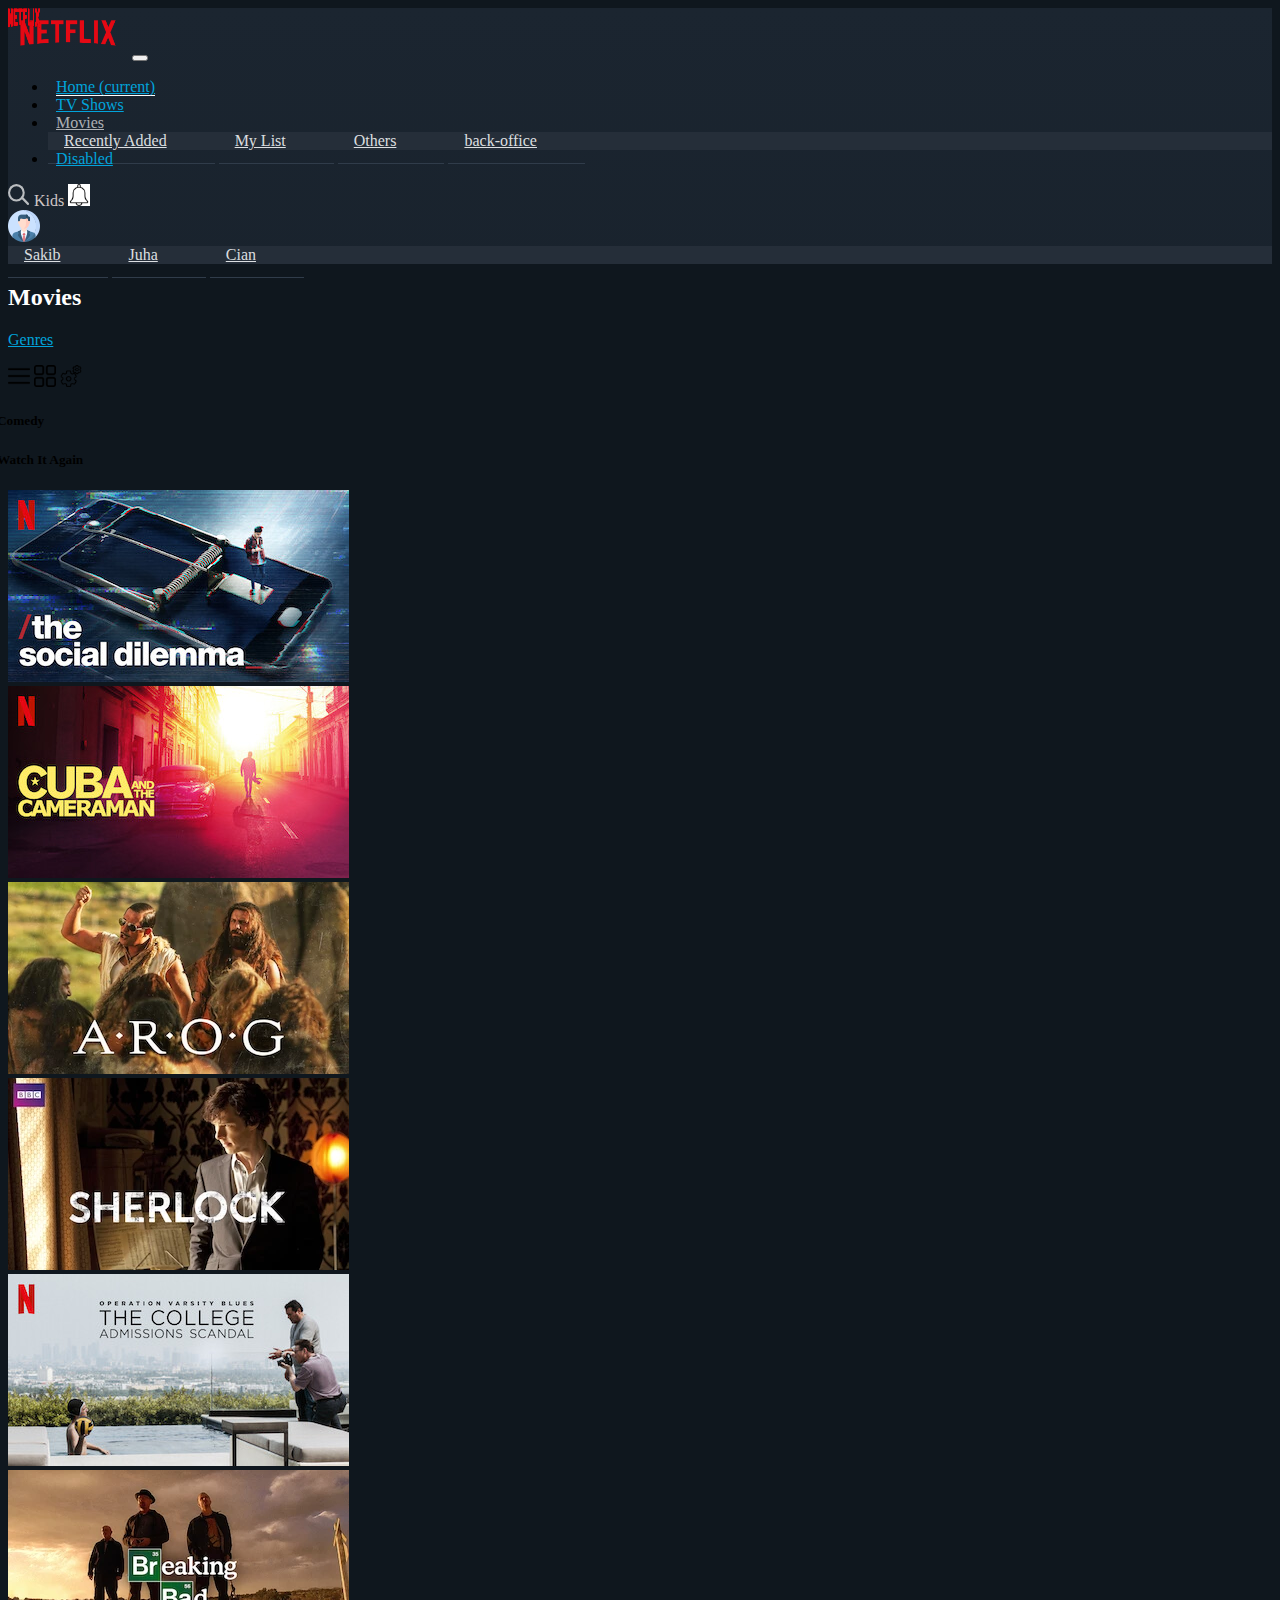
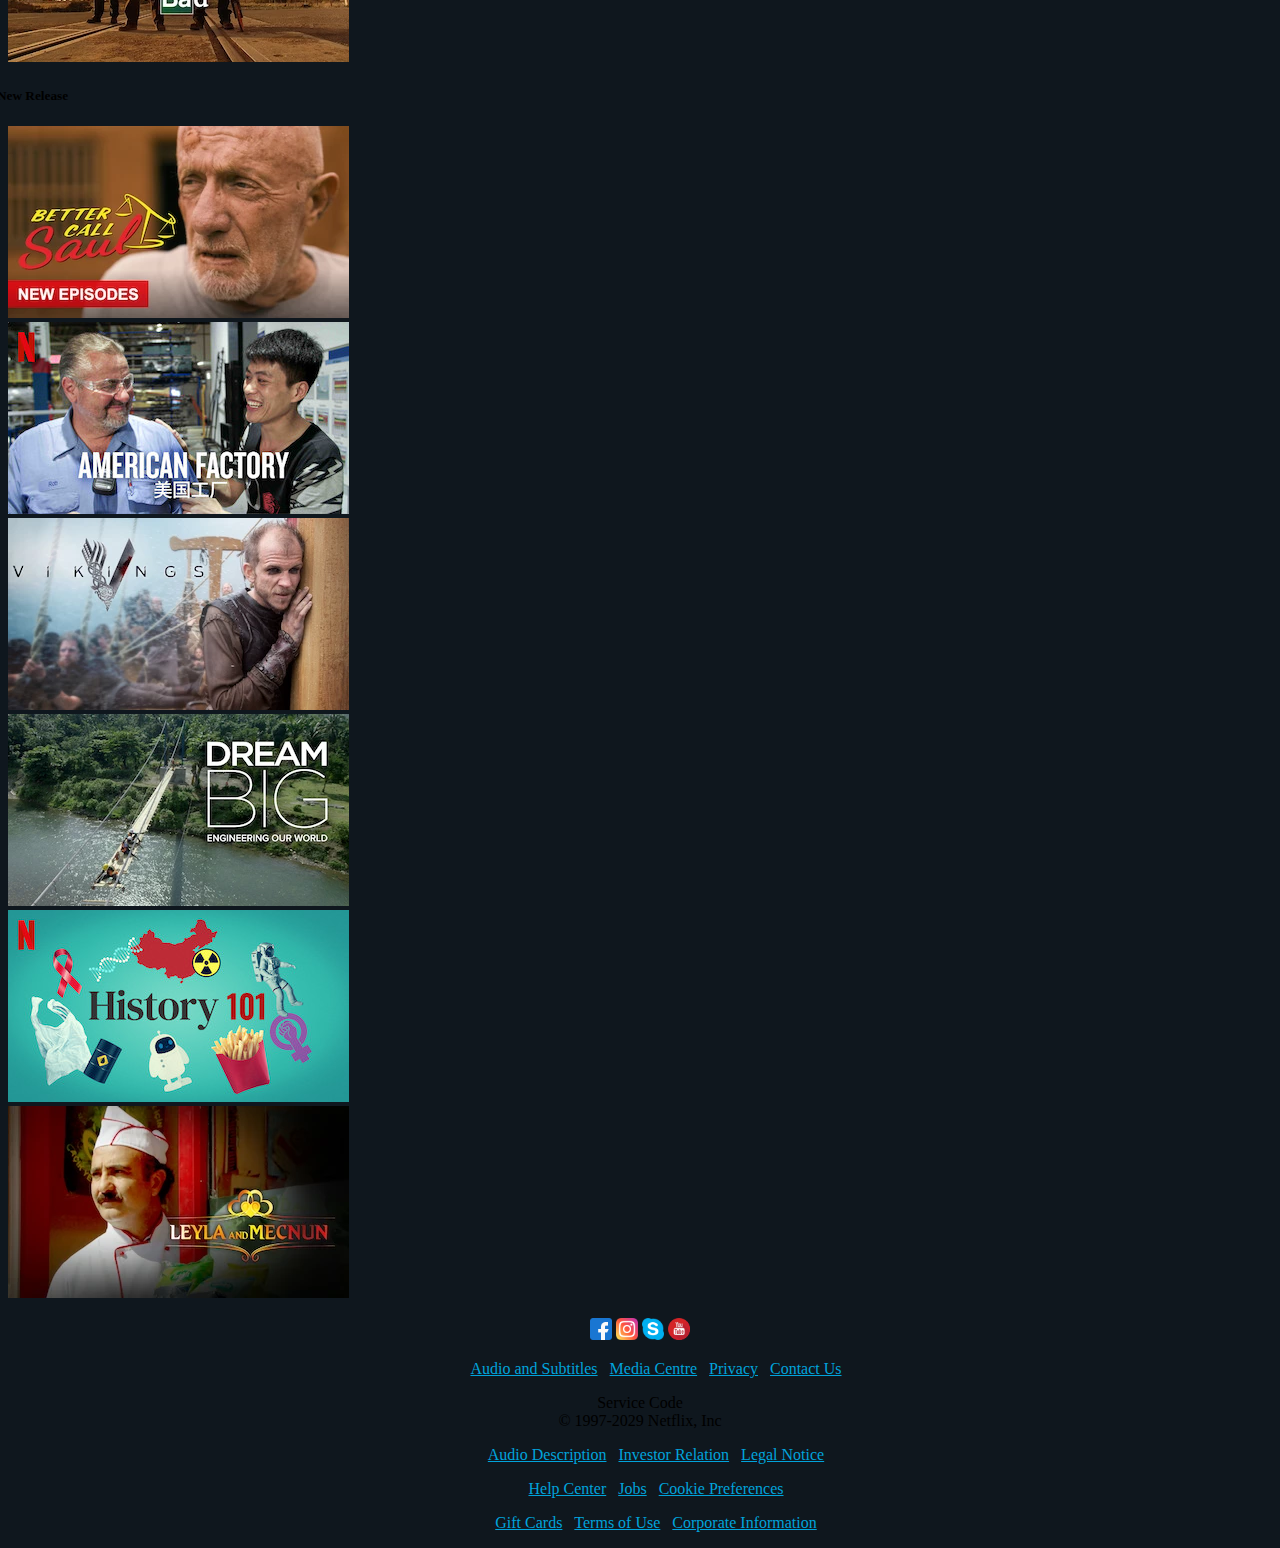
<file: index.html>
<!doctype html>
<html lang="en">

<head>
    <!-- Required meta tags -->
    <meta charset="utf-8">
    <meta name="viewport" content="width=device-width, initial-scale=1, shrink-to-fit=no">

    <!-- Bootstrap CSS -->
    <link rel="stylesheet" href="https://cdn.jsdelivr.net/npm/bootstrap@4.6.0/dist/css/bootstrap.min.css"
        integrity="sha384-B0vP5xmATw1+K9KRQjQERJvTumQW0nPEzvF6L/Z6nronJ3oUOFUFpCjEUQouq2+l" crossorigin="anonymous">

    <title>Strive video!</title>

    <link rel="stylesheet" href="styles.css">
</head>

<body>
    <nav class="navbar navbar-expand-lg navbar-dark bg-svideo-dark">
        <a class="navbar-brand" href="#"><img src="./assets/netflix_logo.png" width="120"></a>
        <button class="navbar-toggler" type="button" data-toggle="collapse" data-target="#navbarSupportedContent"
            aria-controls="navbarSupportedContent" aria-expanded="false" aria-label="Toggle navigation">
            <span class="navbar-toggler-icon"></span>
        </button>

        <div class="collapse navbar-collapse" id="navbarSupportedContent">
            <ul class="navbar-nav mr-auto">
                <li class="nav-item active">
                    <a class="nav-link" href="#">Home <span class="sr-only">(current)</span></a>
                </li>
                <li class="nav-item">
                    <a class="nav-link" href="#">TV Shows</a>
                </li>
                <li class="nav-item dropdown">
                    <a class="nav-link dropdown-toggle" href="#" id="navbarDropdown" role="button"
                        data-toggle="dropdown" aria-haspopup="true" aria-expanded="false">
                        Movies
                    </a>
                    <div class="dropdown-menu" aria-labelledby="navbarDropdown">
                        <a class="dropdown-item" href="#">Recently Added</a>
                        <a class="dropdown-item" href="#">My List</a>
                        <a class="dropdown-item" href="#">Others</a>
                        <a class="dropdown-item" href="./back-office.html">back-office</a>
                    </div>
                </li>
                <li class="nav-item">
                    <a class="nav-link disabled" href="#" tabindex="-1" aria-disabled="true">Disabled</a>
                </li>
            </ul>
            <div>
                <img src="./assets/search_logo.svg" width="22" height="22" />
                <span style="color: rgb(206, 197, 197);" class="d-inline-block pl-1 ">Kids</span>
                <img src="./assets/bell.png" style="background-color: white;" width="22" height="22" />
                <div class="dropdown d-inline-block">
                    <a class="btn nav-btn dropdown-toggle" href="profile.html" role="button" id="dropdownMenuLink"
                        data-toggle="dropdown" aria-haspopup="true" aria-expanded="false">
                        <img src="./assets/profile.png" width="32" height="32" class="mr-1" />
                    </a>

                    <div class="dropdown-menu" aria-labelledby="dropdownMenuLink">
                        <a class="dropdown-item" href="profile.html">Sakib</a>
                        <a class="dropdown-item" href="profile.html">Juha</a>
                        <a class="dropdown-item" href="profile.html">Cian</a>
                    </div>
                </div>
                
            </div>
        </div>
    </nav>

    <div class="row">
        <div class="col-6" style="color: white;">
            <p><span class="tv-shows"><h2 class=" d-inline ">Movies</h2>  </span><a class="btn btn-secondary dropdown-toggle ml-2 " href="#" role="button" id="dropdownMenuLink" data-toggle="dropdown" aria-haspopup="true" aria-expanded="false">
                Genres
              </a>
            </p>
        </div>
        <div class="col-6 d-flex align-items-center justify-content-end mt-0">
            <div class="btn-group mr-2 border border-dark " role="group" aria-label="Basic example">
                <span type="button" class="btn btn-secondary border border-dark"><img src="./assets/menu.png" width="22" height="22" /></span>
                <span type="button" class="btn btn-secondary border border-dark"><img src="./assets/menu1.png" width="22" height="22" /></span>
                <span type="button" class="btn btn-secondary border border-dark"><a href="SettingsPage.html"><img src="./settings.png" width="22" height="22" /></a></span>
            </div>
        </div>
    </div>


    <div class="container-fluid pl-md-5">

        <div class="section-title mt-5 mb-2">
            <h5 class="d-inline-block mb-0 text-white">Comedy</h5>
        </div>
        <div class="row" id = "comedy">

        </div>
        <div class="section-title mt-4 mb-2">
            <h5 class="d-inline-block mb-0 text-white">
                Watch It Again</h5>
        </div>
        <div class="row">
            <div class="col-12 col-sm-6 col-md-4 col-lg-3 col-xl-2 px-1">
                <img class="img-fluid w-100 rounded" src="./assets/media/media6.jpg" alt="">
                <img src="/assets/netflix_logo.png" width="40" height="36" class="prime-badge" />
            </div>
            <div class="col-12 col-sm-6 col-md-4 col-lg-3 col-xl-2 px-1"><img class="img-fluid w-100 rounded"
                    src="./assets/media/media4.jpg" alt=""><img src="/assets/netflix_logo.png" width="40" height="36" class="prime-badge" /></div>
            <div class="col-12 col-sm-6 col-md-4 col-lg-3 col-xl-2 px-1"><img class="img-fluid w-100 rounded"
                    src="./assets/media/media7.webp" alt=""><img src="/assets/netflix_logo.png" width="40" height="36" class="prime-badge" /></div>
            <div class="col-12 col-sm-6 col-md-4 col-lg-3 col-xl-2 px-1"><img class="img-fluid w-100 rounded"
                    src="./assets/media/media0.webp" alt=""><img src="/assets/netflix_logo.png" width="40" height="36" class="prime-badge" /></div>
            <div class="col-12 col-sm-6 col-md-4 col-lg-3 col-xl-2 px-1 d-lg-none d-xl-block"><img
                    class="img-fluid w-100 rounded" src="./assets/media/media11.jpg" alt="">
                    <img src="/assets/netflix_logo.png" width="40" height="36" class="prime-badge" />
            </div>
            <div class="col-12 col-sm-6 col-md-4 col-lg-3 col-xl-2 px-1 d-lg-none d-xl-block"><img
                    class="img-fluid w-100 rounded" src="./assets/media/media14.webp" alt="">
                    <img src="/assets/netflix_logo.png" width="40" height="36" class="prime-badge" />
            </div>
        </div>
        <div class="section-title mt-4 mb-2">
            <h5 class="d-inline-block mb-0 text-white">New Release</h5>
        </div>
        <div class="row">
            <div class="col-12 col-sm-6 col-md-4 col-lg-3 col-xl-2 px-1">
                <img class="img-fluid w-100 rounded" src="./assets/media/media19.webp" alt="">
                <img src="/assets/netflix_logo.png" width="40" height="36" class="prime-badge" />
            </div>
            <div class="col-12 col-sm-6 col-md-4 col-lg-3 col-xl-2 px-1"><img class="img-fluid w-100 rounded"
                    src="./assets/media/media1.jpg" alt=""><img src="/assets/netflix_logo.png" width="40" height="36" class="prime-badge" /></div>
            <div class="col-12 col-sm-6 col-md-4 col-lg-3 col-xl-2 px-1"><img class="img-fluid w-100 rounded"
                    src="./assets/media/media21.webp" alt=""><img src="/assets/netflix_logo.png" width="40" height="36" class="prime-badge" /></div>
            <div class="col-12 col-sm-6 col-md-4 col-lg-3 col-xl-2 px-1"><img class="img-fluid w-100 rounded"
                    src="./assets/media/media23.webp" alt=""><img src="/assets/netflix_logo.png" width="40" height="36" class="prime-badge" /></div>
            <div class="col-12 col-sm-6 col-md-4 col-lg-3 col-xl-2 px-1 d-lg-none d-xl-block"><img
                    class="img-fluid w-100 rounded" src="./assets/media/media27.jpg" alt="">
                    <img src="/assets/netflix_logo.png" width="40" height="36" class="prime-badge" />
            </div>
            <div class="col-12 col-sm-6 col-md-4 col-lg-3 col-xl-2 px-1 d-lg-none d-xl-block"><img
                    class="img-fluid w-100 rounded" src="./assets/media/media26.webp" alt="">
                    <img src="/assets/netflix_logo.png" width="40" height="36" class="prime-badge" />
            </div>
        </div>
    </div>



    <footer>
        <div class="row mt-5 fixed-color">
            <div class="col-2"></div>
            <div class="col-8">
                <div class="row">
                    <div class="col-3 h-auto text-left">
                        <p><img src="./assets/facebook.png" width="22" height="22" /> <img src="./assets/instagram.png" width="22" height="22" /> <img src="./assets/skype.png" width="22" height="22" /> <img src="./assets/youtube.png" width="22" height="22" /></p>
                        <ul class="list-group text-left mb-2">
                            <li> <a href="#" class="text-light">Audio and Subtitles</a> </li>
                            <li> <a href="#" class="text-light">Media Centre</a> </li>
                            <li> <a href="#" class="text-light">Privacy</a> </li>
                            <li> <a href="#" class="text-light">Contact Us</a> </li>
                        </ul>
                        <span class="border text-light p-1 mt-2">Service Code</span>
                        <footer class="border text-light card-footer mt-3 border-0 pl-0">
                            &copy; 1997-2029 Netflix, Inc
                        </footer>
                    </div>
                    <div class="col-3">
                        <p></p>
                        <ul class="list-group text-left mb-2">
                            <li> <a href="#" class="text-light">Audio Description</a> </li>
                            <li> <a href="#" class="text-light">Investor Relation</a> </li>
                            <li> <a href="#" class="text-light">Legal Notice</a> </li>
                        </ul>
                    </div>
                    <div class="col-3">
                        <p></p>
                        <ul class="list-group text-left mb-2">
                            <li> <a href="#" class="text-light">Help Center</a> </li>
                            <li> <a href="#" class="text-light">Jobs</a> </li>
                            <li> <a href="#" class="text-light">Cookie Preferences</a> </li>
                        </ul>
                    </div>
                    <div class="col-3">
                        <p></p>
                        <ul class="list-group text-left mb-2">
                            <li> <a href="#" class="text-light" >Gift Cards</a> </li>
                            <li> <a href="#" class="text-light">Terms of Use</a> </li>
                            <li> <a href="#" class="text-light">Corporate Information</a> </li>
                        </ul>
                    </div>
                </div>
            </div>
            <div class="col-2"></div>

        </div>
    </footer>


    


    <script>
    const displayData = (data) => {
        data.forEach(obj => {

            let newDivNode = document.createElement("div")
            newDivNode.className = "col-12 col-sm-6 col-md-4 col-lg-3 col-xl-2 px-1"

            newDivNode.innerHTML = `<a href="./details.html?itemID=${obj._id}&catID=${obj.category}"><img class="img-fluid w-100 rounded" src="${obj.imageUrl}" alt=""></a>
                <img src="/assets/netflix_logo.png" width="40" height="36" class="prime-badge"/>`

            document.querySelector("#comedy").appendChild(newDivNode)




            
        });



    }
    




    window.onload = async () => {
        let response = await fetch("https://striveschool-api.herokuapp.com/api/movies/comedy ", {
      headers: {
      "Authorization": "Bearer eyJhbGciOiJIUzI1NiIsInR5cCI6IkpXVCJ9.eyJfaWQiOiI2MTRiMWQ5ODRiYjUzZDAwMTViMTllZDAiLCJpYXQiOjE2MzIzMTI3MjgsImV4cCI6MTYzMzUyMjMyOH0.1mHsb-t2ReuCs2WsyDFcnIoddjZMG44_rc-BM_Catno"
      }})
      let data = await response.json()
      console.log(data)
      displayData(data)

    }


    </script>

    <script src="https://code.jquery.com/jquery-3.5.1.slim.min.js"
        integrity="sha384-DfXdz2htPH0lsSSs5nCTpuj/zy4C+OGpamoFVy38MVBnE+IbbVYUew+OrCXaRkfj"
        crossorigin="anonymous"></script>
    <script src="https://cdn.jsdelivr.net/npm/bootstrap@4.6.0/dist/js/bootstrap.bundle.min.js"
        integrity="sha384-Piv4xVNRyMGpqkS2by6br4gNJ7DXjqk09RmUpJ8jgGtD7zP9yug3goQfGII0yAns"
        crossorigin="anonymous"></script>


</body>

</html>
</file>
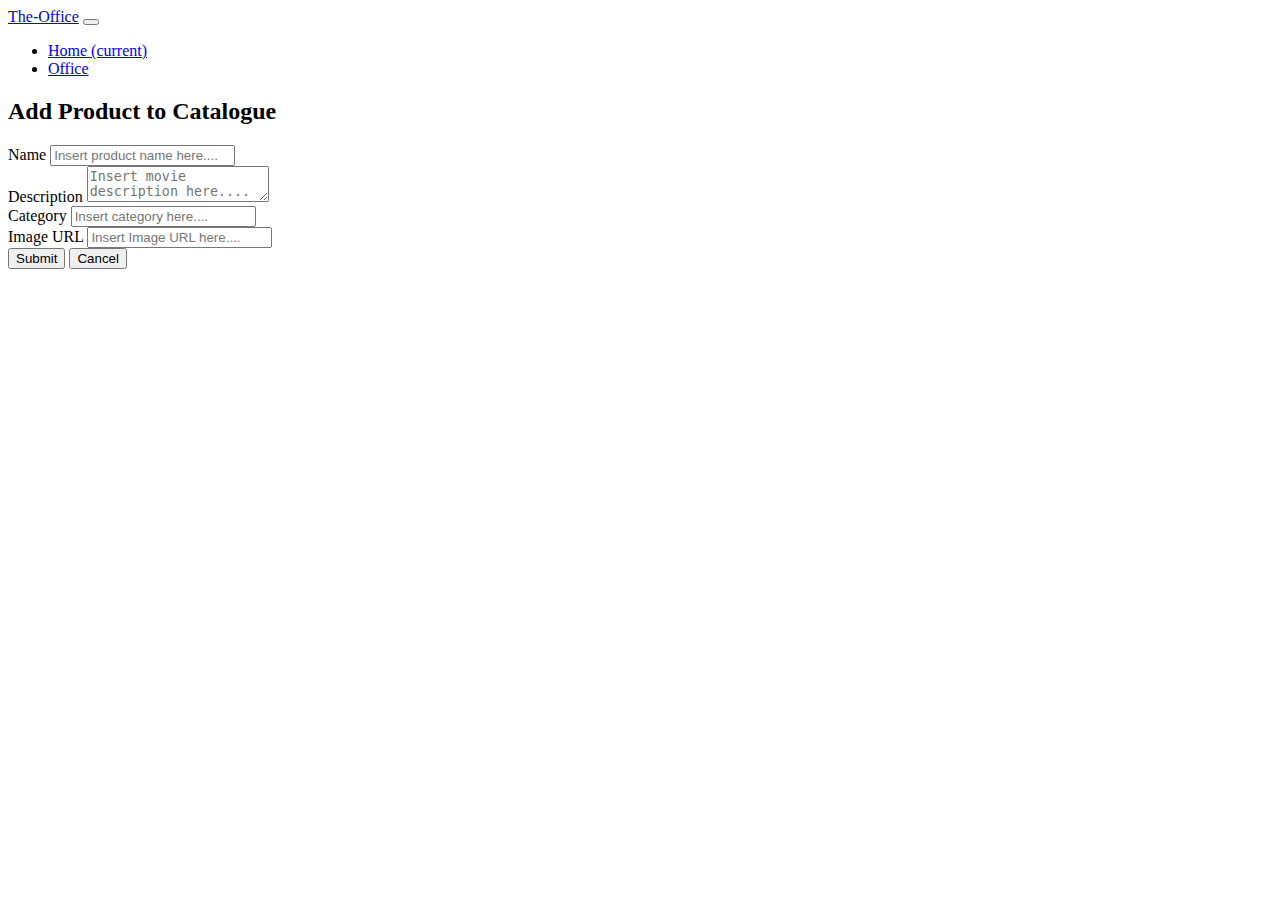
<file: back-office.html>
<!doctype html>
<html lang="en">
  <head>
    <!-- Required meta tags -->
    <meta charset="utf-8">
    <meta name="viewport" content="width=device-width, initial-scale=1, shrink-to-fit=no">

    <!-- Bootstrap CSS -->
    <link rel="stylesheet" href="https://cdn.jsdelivr.net/npm/bootstrap@4.6.0/dist/css/bootstrap.min.css" integrity="sha384-B0vP5xmATw1+K9KRQjQERJvTumQW0nPEzvF6L/Z6nronJ3oUOFUFpCjEUQouq2+l" crossorigin="anonymous">

    <title>Hello, world!</title>
  </head>
  <body class="bg-dark text-light">
  
    <nav class="navbar navbar-expand-lg navbar-light bg-light">
      <a class="navbar-brand" href="#">The-Office</a>
      <button class="navbar-toggler" type="button" data-toggle="collapse" data-target="#navbarNav" aria-controls="navbarNav" aria-expanded="false" aria-label="Toggle navigation">
        <span class="navbar-toggler-icon"></span>
      </button>
      <div class="collapse navbar-collapse" id="navbarNav">
        <ul class="navbar-nav">
          <li class="nav-item ">
            <a class="nav-link" href="./index.html">Home <span class="sr-only">(current)</span></a>
          </li>
          <li class="nav-item active">
            <a class="nav-link" href="./Back-office.html">Office</a>
          </li>
        </ul>
      </div>
    </nav>

<div id="main-container" class="d-flex d-inline justify-content-center align-items-center">
    <div class="container" >
      <div class="row justify-content-center">
          <div class="col-md-6">
              <h2 class="mt-5 mb-4">Add Product to Catalogue</h2>
              <form onsubmit="submitData(event)">
                  <div class="form-group">
                      <label for="name">Name</label>
                      <input id="name" type="text" class="form-control" placeholder="Insert product name here....">
                  </div>
                  <div class="form-group">
                      <label for="description">Description</label>
                      <textarea id="description" type="textarea" class="form-control"
                          placeholder="Insert movie description here...."></textarea>
                  </div>
                  <div class="form-group">
                      <label for="category">Category</label>
                      <input id="category" type="text" class="form-control"
                          placeholder="Insert category here....">
                  </div>
                  <div class="form-group">
                      <label for="imageURL">Image URL</label>
                      <input id="imageURL" type="text" class="form-control"
                          placeholder="Insert Image URL here....">
                  </div>
                  <div class="button-holder d-flex justify-content-between">
                    <button type="submit" class="btn btn-primary">Submit</button>
                  <button type="button" class="btn btn-danger">Cancel</button>
                  </div>
              </form>
          </div>
      </div>
  </div>
  <div class="container bg-light text-dark mt-5" style="height:400px; overflow-y: scroll;">
    <div class="row">
      <ol id="product-list" class="w-100">

      </ol>
    </div>
  </div>
</div>









<script>

//Submit data
let submitData = async (event) => {
  try{
    event.preventDefault()

    let dataObject = await {
        "name": document.querySelector("#name").value, 
        "description": document.querySelector("#description").value,
        "category": document.querySelector("#category").value,
        "imageUrl": document.querySelector("#imageURL").value
    }





 let response = await fetch("https://striveschool-api.herokuapp.com/api/movies", {
                    method: "POST",
                    body: JSON.stringify(dataObject),
                    headers: {
                        "Content-Type": "application/json",
                        "Authorization": "Bearer eyJhbGciOiJIUzI1NiIsInR5cCI6IkpXVCJ9.eyJfaWQiOiI2MTRiMWQ5ODRiYjUzZDAwMTViMTllZDAiLCJpYXQiOjE2MzIzMTI3MjgsImV4cCI6MTYzMzUyMjMyOH0.1mHsb-t2ReuCs2WsyDFcnIoddjZMG44_rc-BM_Catno"
                    }
                }) 
                
    if (response.ok) {
         let newObj = await response.json()
            alert("Item: " + newObj.name + "  created successfully")
            setTimeout(() => window.location.assign("./Back-office.html"), 2000)
                    }
                }
     catch (err) {
         console.log(err)
                }
        
}

//fill productlist

let fillProductList = async () => {
            let response = await fetch("https://striveschool-api.herokuapp.com/api/movies/ ", {
      headers: {
      "Authorization": "Bearer eyJhbGciOiJIUzI1NiIsInR5cCI6IkpXVCJ9.eyJfaWQiOiI2MTRiMWQ5ODRiYjUzZDAwMTViMTllZDAiLCJpYXQiOjE2MzIzMTI3MjgsImV4cCI6MTYzMzUyMjMyOH0.1mHsb-t2ReuCs2WsyDFcnIoddjZMG44_rc-BM_Catno"
      }})
      let data = await response.json()
      console.log(data)
      data.forEach(obj => {
          let newLiNode = document.createElement("li")
          newLiNode.className = `dropdown "w-100 d-flex justify-content-between mb-4" style="border-bottom:0.4px solid black" ${obj}`
            newLiNode.innerHTML = `
        <a href="#" class="dropdown-toggle text-dark mb-3" data-toggle="dropdown" role="button" aria-expanded="false">${obj} <span class="caret"></span></a>
            <ul class="dropdown-menu w-100" role="menu">
            </ul>`

            document.getElementById("product-list").appendChild(newLiNode)


            let innerFetchResponse = fetch("https://striveschool-api.herokuapp.com/api/movies/" + obj, {
      headers: {
      "Authorization": "Bearer eyJhbGciOiJIUzI1NiIsInR5cCI6IkpXVCJ9.eyJfaWQiOiI2MTRiMWQ5ODRiYjUzZDAwMTViMTllZDAiLCJpYXQiOjE2MzIzMTI3MjgsImV4cCI6MTYzMzUyMjMyOH0.1mHsb-t2ReuCs2WsyDFcnIoddjZMG44_rc-BM_Catno"
      }})

        .then(innerFetchResponse => innerFetchResponse.json())

        .then (body => 
        
        body.forEach(elem => {
            let innerLiNode = document.createElement("li")

        innerLiNode.innerHTML = `<li class="w-100 d-flex justify-content-between mb-2" style="border-bottom:0.4px solid black">
           <span class="info-name" value="${elem.name}">${elem.name}</span>
           <div>
            <span class="info-image" value="${elem.imageUrl}" hidden></span>
            <span class="info-description" value="${elem.description}" hidden></span>
            <span class="mr-3 info-category" value="${elem.category}" >${elem.category}</span>
            <a href="./details.html?itemID=${elem._id}&catID=${elem.category}"><button type="button" id=${elem._id}  onclick="" class="btn btn-secondary">edit</button></a>
            </div>
          
        </li>
        `  
        document.querySelector(`.${obj} .dropdown-menu`).appendChild(innerLiNode)
        
    
    }));
         


      });

  
    
}

let buttonCheck = (event) => {
    let names = event.currentTarget.closest(".info-name").value
    let categorys = event.currentTarget.closest(".info-category").value
    let descriptions = event.currentTarget.closest(".info-description").value
    let images = event.currentTarget.closest(".info-image").value
    console.log(names, categorys, descriptions, images)

   
}

let goToDetails = (event) => {
  let id = event.currentTarget.id
  console.log(id)

  window.location.assign("./details.html?itemid="+id)


}

//SUBMIT EDITS
let submitEditData = async () =>{
  event.preventDefault()
try{
    let dataObject = await {
        "name": document.querySelector("#name").value, 
        "description": document.querySelector("#description").value,
        "category": document.querySelector("#category").value,
        "imageUrl": document.querySelector("#imageURL").value
    }




console.log(dataObject)

let response = await fetch(url+id, {
                method: "PUT",
                body: JSON.stringify(dataObject),
                headers: {
                    "Content-Type": "application/json",
                    "Authorization": "Bearer eyJhbGciOiJIUzI1NiIsInR5cCI6IkpXVCJ9.eyJfaWQiOiI2MTRiMWQ5ODRiYjUzZDAwMTViMTllZDAiLCJpYXQiOjE2MzIzMTI3MjgsImV4cCI6MTYzMzUyMjMyOH0.1mHsb-t2ReuCs2WsyDFcnIoddjZMG44_rc-BM_Catno"
                }
            })


  
  if (response.ok) {
  
       let edit = await response.json()
                        alert("success", "Your edit of " + id + " was successful")
                    } else {
                        // Creation alert
                        alert("info", "Appointment created successfully with an id of " + id)
                    }
      } catch (err) {
        alert("your edit was not successful")
      } finally {

      }
      


}


const setupEditStation = (data) => {
    document.getElementById("main-container").innerHTML = `   
    <div class="container">
    <div class="row justify-content-center">
          <div class="col-md-6">
              <h2 class="mt-5 mb-4">Add Item to Catalogue</h2>
              <form onsubmit="submitEditData(event)">
                  <div class="form-group">
                      <label for="name">Name</label>
                      <input id="name" value=${data.name} type="text" class="form-control" placeholder="Insert movie name here....">
                  </div>
                  <div class="form-group">
                      <label for="description">Description</label>
                      <textarea id="description" type="textarea" class="form-control"
                          placeholder="Insert product description here....">${data.description}</textarea>
                  </div>
                  <div class="form-group">
                      <label for="category">Category</label>
                      <input id="category" value=${data.category} type="text" class="form-control"
                          placeholder="Insert category here....">
                  </div>
                  <div class="form-group">
                      <label for="imageURL">Image URL</label>
                      <input id="imageURL" value=${data.imageUrl} type="text" class="form-control"
                          placeholder="Insert Image URL here....">
                  </div>
                  <div class="button-holder d-flex justify-content-between">
                    <button type="submit" class="btn btn-primary">Submit</button>
                  <button type="button" onclick="deleteItem()" class="btn btn-danger">Delete</button>
                  </div>
              </form>
          </div>
      </div>
      </div>`

}


const deleteItem = async () => {

  event.preventDefault()
try{


let response = await fetch(url+id, {
                method: "DELETE",
                headers: {
                    "Content-Type": "application/json",
                    "Authorization": "Bearer eyJhbGciOiJIUzI1NiIsInR5cCI6IkpXVCJ9.eyJfaWQiOiI2MTRiMWQ5ODRiYjUzZDAwMTViMTllZDAiLCJpYXQiOjE2MzIzMTI3MjgsImV4cCI6MTYzMzUyMjMyOH0.1mHsb-t2ReuCs2WsyDFcnIoddjZMG44_rc-BM_Catno"
                }
            })


  
  if (response.ok) {
  
       let edit = await response.json()
         alert("You successfully deleted  " + id )
         setTimeout(() => window.location.assign("./Back-office.html"), 2000)
           } else {

              alert("you could not delete" + id)
                    }
      } catch (err) {
        alert("There was a problem ")
      } finally {

      }

}



let url = "https://striveschool-api.herokuapp.com/api/product/"
  let id = new URLSearchParams(location.search).get("itemid")
window.onload = async () => {
  
  if (id) {
    let response = await fetch(url + id , {
            headers: {
            "Authorization": "Bearer eyJhbGciOiJIUzI1NiIsInR5cCI6IkpXVCJ9.eyJfaWQiOiI2MTRiMWQ5ODRiYjUzZDAwMTViMTllZDAiLCJpYXQiOjE2MzIzMTI3MjgsImV4cCI6MTYzMzUyMjMyOH0.1mHsb-t2ReuCs2WsyDFcnIoddjZMG44_rc-BM_Catno"
            }})
    let itemData = await response.json()
    console.log(itemData)
    setupEditStation(itemData)
    

    
  }else {
    fillProductList()
  }
  
}
</script>
    <script src="https://code.jquery.com/jquery-3.5.1.slim.min.js" integrity="sha384-DfXdz2htPH0lsSSs5nCTpuj/zy4C+OGpamoFVy38MVBnE+IbbVYUew+OrCXaRkfj" crossorigin="anonymous"></script>
    <script src="https://cdn.jsdelivr.net/npm/bootstrap@4.6.0/dist/js/bootstrap.bundle.min.js" integrity="sha384-Piv4xVNRyMGpqkS2by6br4gNJ7DXjqk09RmUpJ8jgGtD7zP9yug3goQfGII0yAns" crossorigin="anonymous"></script>

    
  </body>
</html>
</file>
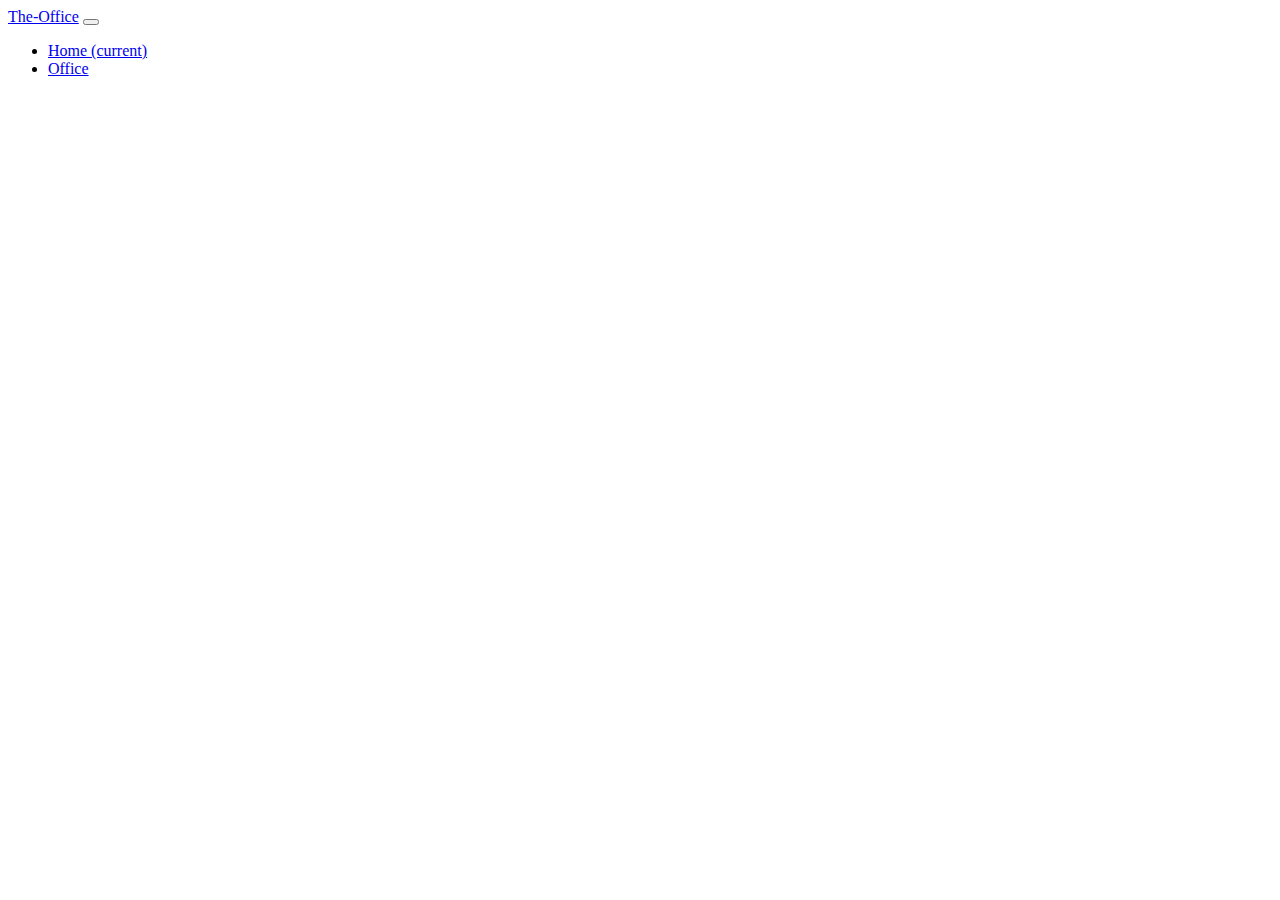
<file: details.html>
<!doctype html>
<html lang="en">
  <head>
    <!-- Required meta tags -->
    <meta charset="utf-8">
    <meta name="viewport" content="width=device-width, initial-scale=1, shrink-to-fit=no">

    <!-- Bootstrap CSS -->
    <link rel="stylesheet" href="https://cdn.jsdelivr.net/npm/bootstrap@4.6.0/dist/css/bootstrap.min.css" integrity="sha384-B0vP5xmATw1+K9KRQjQERJvTumQW0nPEzvF6L/Z6nronJ3oUOFUFpCjEUQouq2+l" crossorigin="anonymous">

    <title>Hello, world!</title>
  </head>
  <body class="bg-dark text-light">


    <nav class="navbar navbar-expand-lg navbar-light bg-light">
        <a class="navbar-brand" href="#">The-Office</a>
        <button class="navbar-toggler" type="button" data-toggle="collapse" data-target="#navbarNav" aria-controls="navbarNav" aria-expanded="false" aria-label="Toggle navigation">
          <span class="navbar-toggler-icon"></span>
        </button>
        <div class="collapse navbar-collapse" id="navbarNav">
          <ul class="navbar-nav">
            <li class="nav-item ">
              <a class="nav-link" href="./index.html">Home <span class="sr-only">(current)</span></a>
            </li>
            <li class="nav-item ">
              <a class="nav-link" href="./Back-office.html">Office</a>
            </li>
          </ul>
        </div>
      </nav>


    <div class="container mt-5 justify-content-center" id="detail-container">
        
    </div>
  

    <script>
        let displayData = (data) =>{

            let item = data.filter(elem => elem._id === id)
             item = item[0]
            console.log(item)

            let newRowNode = document.createElement("div")
            newRowNode.className ="row justify-content-center"
            newRowNode.innerHTML = `
                <div class="row justify-content-center">
                    
                    <div class="col" style ="width: 30vw">
                <h3>${item.name}</h3>
                <p>${item.category}</p>
                <p>${item.description}</p>
                <p>small text</p>
                <button type="button" id=${item._id} onclick="edit(event)" class="btn btn-secondary">edit</button>
                    </div>
                <img src="${item.imageUrl}" width = 200px height = 300px>
            </div>`
            document.getElementById("detail-container").appendChild(newRowNode)
        }

            let url = "https://striveschool-api.herokuapp.com/api/movies/"
            let id = new URLSearchParams(location.search).get("itemID")
            let category = new URLSearchParams(location.search).get("catID")
        window.onload = async () => {
           
            console.log(id)

            let response = await fetch(url +"/" + category +"/", {
            headers: {
            "Authorization": "Bearer eyJhbGciOiJIUzI1NiIsInR5cCI6IkpXVCJ9.eyJfaWQiOiI2MTRiMWQ5ODRiYjUzZDAwMTViMTllZDAiLCJpYXQiOjE2MzIzMTI3MjgsImV4cCI6MTYzMzUyMjMyOH0.1mHsb-t2ReuCs2WsyDFcnIoddjZMG44_rc-BM_Catno",
            "Content-Type" : "application/json"
        }})
            let data = await response.json()
             console.log(data)
            displayData(data)
        }

        const edit = (event) => {
            let id = event.currentTarget.id
            console.log(id)

            window.location.assign("./Back-office.html?itemid="+id)

        }


    </script>

</script>
    <script src="https://code.jquery.com/jquery-3.5.1.slim.min.js" integrity="sha384-DfXdz2htPH0lsSSs5nCTpuj/zy4C+OGpamoFVy38MVBnE+IbbVYUew+OrCXaRkfj" crossorigin="anonymous"></script>
    <script src="https://cdn.jsdelivr.net/npm/bootstrap@4.6.0/dist/js/bootstrap.bundle.min.js" integrity="sha384-Piv4xVNRyMGpqkS2by6br4gNJ7DXjqk09RmUpJ8jgGtD7zP9yug3goQfGII0yAns" crossorigin="anonymous"></script>

    
  </body>
</html>
</file>
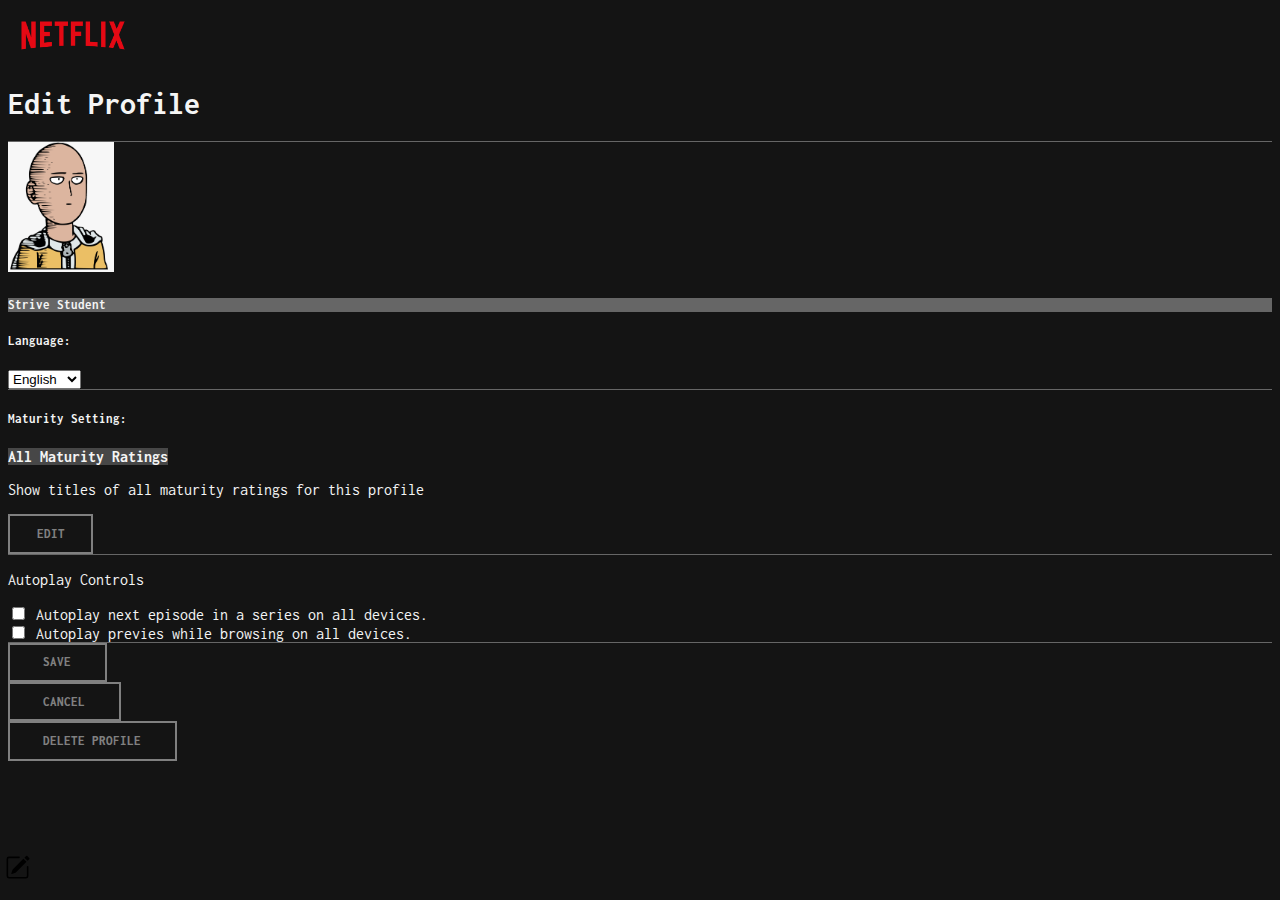
<file: profile.html>
<!doctype html>
<html lang="en">
  <head>
    <!-- Required meta tags -->
    <meta charset="utf-8">
    <meta name="viewport" content="width=device-width, initial-scale=1, shrink-to-fit=no">

    <!-- Bootstrap CSS -->
    <link rel="stylesheet" href="https://cdn.jsdelivr.net/npm/bootstrap@4.6.0/dist/css/bootstrap.min.css" integrity="sha384-B0vP5xmATw1+K9KRQjQERJvTumQW0nPEzvF6L/Z6nronJ3oUOFUFpCjEUQouq2+l" crossorigin="anonymous">
    <link rel="stylesheet" href="./ProfileStyles.css">
    <title>Profile</title>

    <!--- Font style-->
    <link rel="preconnect" href="https://fonts.googleapis.com">
    <link rel="preconnect" href="https://fonts.gstatic.com" crossorigin>
    <link href="https://fonts.googleapis.com/css2?family=Inconsolata:wght@200;300;400;500&display=swap" rel="stylesheet">
  </head>
  <body >
    <div>
      <img src="./01_Netflix_Logo/01_Netflix_Logo/01_Netflix_Logo_RGB/Netflix_Logo_RGB.png" width="130" style="object-fit:cover">
    </div>
    
    <div class="container">
      
      <div class="row ">
        
        <div class="col-sm-1 col-md-3"></div>

        <div class="col-12 col-sm-10 col-md-6">
          <h1>
            Edit Profile
          </h1>
          <!-- AREA WITH IMAGE AND NAME AND LANGUAGE SELECTION -->
          <div class="row pt-3 pb-3" style="border-top: 1px solid #666666">
            <img src="./Profile-picture.PNG" alt="" class="col-3 img-thumbnail" style="max-height:130px">
            <img src="./pencil-square.svg" alt="Profile picture change"width="25" height="25" style="position: absolute; bottom: 20px;left: 5px;">
            <div class="col-9" style="border-bottom: 1px solid #666666">
                <h5 class="name-custom-color">Strive Student</h5>
                <h5 class="text-white">Language:</h5>
                <select class="text-light bg-dark w-50" id="custom-select">
                  <option selected>English</option>
                  <option value="1">German</option>
                  <option value="2">Swedish</option>
                </select>
            </div>
          </div>
        </div>

      <div class="col-1 col-md-3"></div>

      <!-- MATURITY SETTINGS AREA-->

      <div class="col-sm-1 col-md-3"></div>

      <div class="col-12 col-sm-10 col-md-6">
        <div class="row">
          <div class="col-3"></div>
          <div class="col-9"style="border-bottom: 1px solid #666666" >
            <!-- INSERT HERE MATURITY SETTINGS-->
            <h5>Maturity Setting:</h5>
            <span class="maturity-custom-background"><strong>All Maturity Ratings</strong></span>
            <p>Show titles of all maturity ratings for this profile</p>
            <button class="custom-edit-button mb-3">EDIT</button>
          </div>
        </div>
      </div>

      <div class="col-sm-1 col-md-3"></div>


      <!-- AUTOPLAY CONTROLS AREA-->

      <div class="col-sm-1 col-md-3"></div>
      
      <div class="col-12 col-sm-10 col-md-6 pt-3 pb-3">
        <div class="row">
          <div class="col-3"></div>
          <div class="col-9">
            <p>Autoplay Controls</p>
            <div class="form-check">
              <input class="form-check-input" type="checkbox" value="" id="defaultCheck1">
              <label class="form-check-label" for="defaultCheck1">
                Autoplay next episode in a series on all devices.
              </label>
            </div>
            <div class="form-check">
              <input class="form-check-input" type="checkbox" value="" id="defaultCheck1">
              <label class="form-check-label" for="defaultCheck1">
                Autoplay previes while browsing on all devices.
              </label>
            </div>
          </div>
        </div>
      </div> 

      <div class="col-sm-1 col-md-3"></div>


      <!-- BUTTONS AREA -->

      <div class="col-sm-1 col-md-3"></div>

      <div class="col-12 col-sm-10 col-md-6 pt-3" style="border-top: 1px solid #666666">
        <div class="row">
          <div class="col-3">
            <button type="button" class="btn custom-button d-inline-block" >SAVE</button>
          </div>
          <div class="col-3">
            <button type="button" class="btn custom-button d-inline-block" >CANCEL</button>
          </div>
          <div class="col-6">
            <button type="button" class="btn custom-button d-block">DELETE PROFILE</button>
          </div> 
        </div>
      </div>

      <div class="col-sm-1 col-md-3"></div>

</div>




    <!-- Optional JavaScript; choose one of the two! -->

    <!-- Option 1: jQuery and Bootstrap Bundle (includes Popper) -->
    <script src="https://code.jquery.com/jquery-3.5.1.slim.min.js" integrity="sha384-DfXdz2htPH0lsSSs5nCTpuj/zy4C+OGpamoFVy38MVBnE+IbbVYUew+OrCXaRkfj" crossorigin="anonymous"></script>
    <script src="https://cdn.jsdelivr.net/npm/bootstrap@4.6.0/dist/js/bootstrap.bundle.min.js" integrity="sha384-Piv4xVNRyMGpqkS2by6br4gNJ7DXjqk09RmUpJ8jgGtD7zP9yug3goQfGII0yAns" crossorigin="anonymous"></script>

    <!-- Option 2: Separate Popper and Bootstrap JS -->
    <!--
    <script src="https://code.jquery.com/jquery-3.5.1.slim.min.js" integrity="sha384-DfXdz2htPH0lsSSs5nCTpuj/zy4C+OGpamoFVy38MVBnE+IbbVYUew+OrCXaRkfj" crossorigin="anonymous"></script>
    <script src="https://cdn.jsdelivr.net/npm/popper.js@1.16.1/dist/umd/popper.min.js" integrity="sha384-9/reFTGAW83EW2RDu2S0VKaIzap3H66lZH81PoYlFhbGU+6BZp6G7niu735Sk7lN" crossorigin="anonymous"></script>
    <script src="https://cdn.jsdelivr.net/npm/bootstrap@4.6.0/dist/js/bootstrap.min.js" integrity="sha384-+YQ4JLhjyBLPDQt//I+STsc9iw4uQqACwlvpslubQzn4u2UU2UFM80nGisd026JF" crossorigin="anonymous"></script>
    -->
  </body>
</html>
</file>
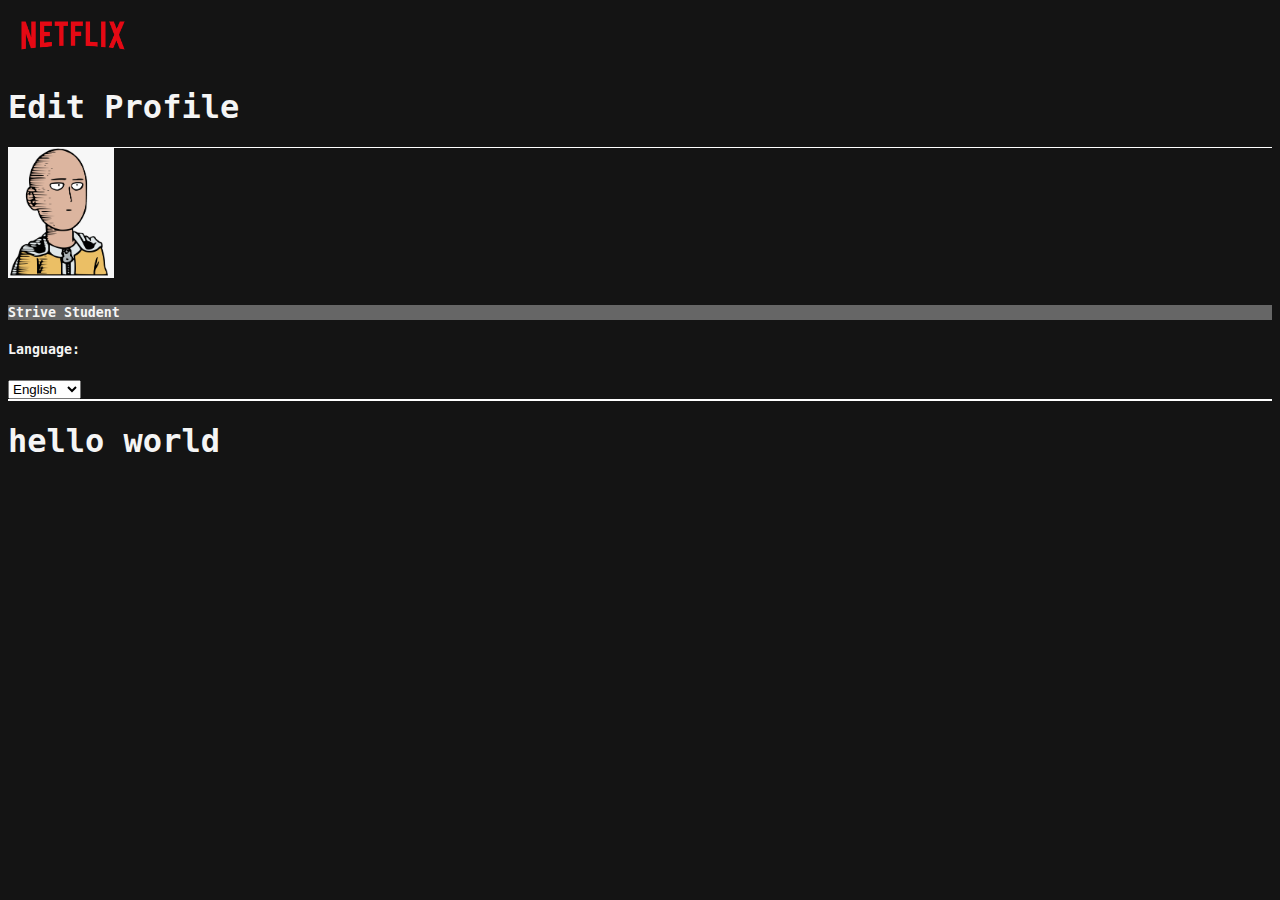
<file: secondaryProfile.html>
<!doctype html>
<html lang="en">
  <head>
    <!-- Required meta tags -->
    <meta charset="utf-8">
    <meta name="viewport" content="width=device-width, initial-scale=1, shrink-to-fit=no">

    <!-- Bootstrap CSS -->
    <link rel="stylesheet" href="https://cdn.jsdelivr.net/npm/bootstrap@4.6.0/dist/css/bootstrap.min.css" integrity="sha384-B0vP5xmATw1+K9KRQjQERJvTumQW0nPEzvF6L/Z6nronJ3oUOFUFpCjEUQouq2+l" crossorigin="anonymous">
    <link rel="stylesheet" href="./ProfileStyles.css">
    <title>Profile</title>
  </head>
  <body>
    <div>
        <img src="./01_Netflix_Logo/01_Netflix_Logo/01_Netflix_Logo_RGB/Netflix_Logo_RGB.png" width="130" style="object-fit:cover">
    </div>
    <div class="container">
        <div class="row">
            <div class="col-sm-4">
                <h1>
                    Edit Profile
                  </h1>
                  <div class="row pt-3 pb-3" style="border-top: 1px solid white; border-bottom: 1px solid white">

                    <img src="./Profile-picture.PNG" alt="" class="col-4 img-thumbnail" style="max-height:130px">
                    
                    <div class="col-8 pb-3" style="border-bottom: 1px solid white">
                      <h5 class="name-custom-color">Strive Student</h5>
                      <h5 class="text-white">Language:</h5>
        
                      <select class="custom-select w-50" id="inputGroupSelect03">
                      <option selected>English</option>
                      <option value="1">German</option>
                      <option value="2">Swedish</option>
                     </select>
                      </div> 
            </div>
        </div>
        <div class="row offset-4">
            <div class="col-sm-4">
                <h1>hello world</h1>
            </div>
        </div>
        <div class="row">
            <div class="col-sm-4"></div>
        </div>
        <div class="row">
            <div class="col-sm-4"></div>
        </div>





  </body>
</file>
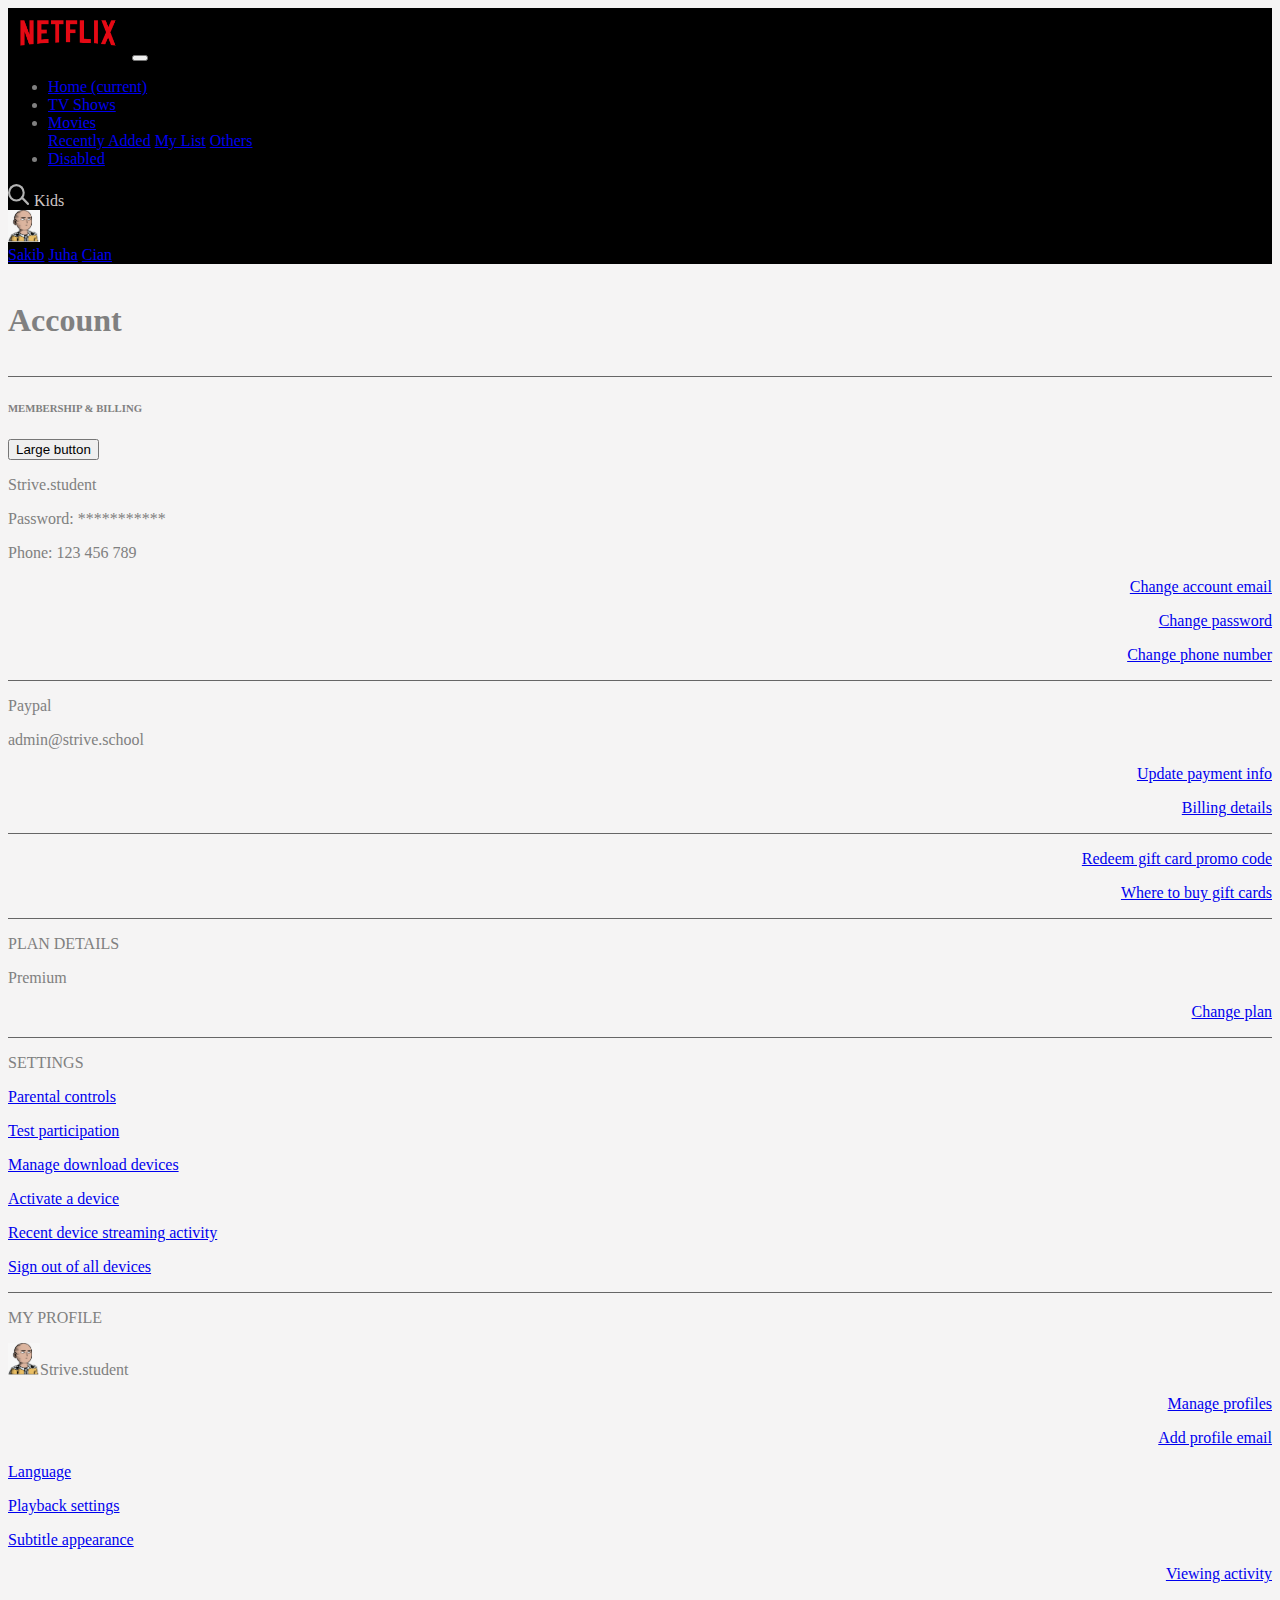
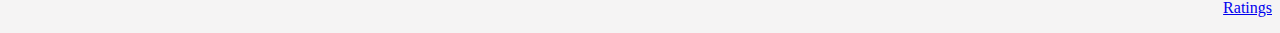
<file: SettingsPage.html>
<!doctype html>
<html lang="en">

<head>
  <!-- Required meta tags -->
  <meta charset="utf-8">
  <meta name="viewport" content="width=device-width, initial-scale=1, shrink-to-fit=no">

  <!-- Bootstrap CSS -->
  <link rel="stylesheet" href="https://cdn.jsdelivr.net/npm/bootstrap@4.6.0/dist/css/bootstrap.min.css"
    integrity="sha384-B0vP5xmATw1+K9KRQjQERJvTumQW0nPEzvF6L/Z6nronJ3oUOFUFpCjEUQouq2+l" crossorigin="anonymous">
  <link rel="stylesheet" href="settingsStyles.css">
  <title>Profile</title>
</head>

<body>
  <header>
    <nav class="navbar navbar-custom navbar-expand-lg ">
      <a class="navbar-brand" href="#"><img src="./assets/netflix_logo.png" width="120"></a>
      <button class="navbar-toggler" type="button" data-toggle="collapse" data-target="#navbarSupportedContent"
          aria-controls="navbarSupportedContent" aria-expanded="false" aria-label="Toggle navigation">
          <span class="navbar-toggler-icon"></span>
      </button>

      <div class="collapse navbar-collapse" id="navbarSupportedContent">
          <ul class="navbar-nav mr-auto">
              <li class="nav-item active">
                  <a class="nav-link" href="#">Home <span class="sr-only">(current)</span></a>
              </li>
              <li class="nav-item">
                  <a class="nav-link" href="#">TV Shows</a>
              </li>
              <li class="nav-item dropdown">
                  <a class="nav-link dropdown-toggle" href="#" id="navbarDropdown" role="button"
                      data-toggle="dropdown" aria-haspopup="true" aria-expanded="false">
                      Movies
                  </a>
                  <div class="dropdown-menu" aria-labelledby="navbarDropdown">
                      <a class="dropdown-item" href="#">Recently Added</a>
                      <a class="dropdown-item" href="#">My List</a>
                      <a class="dropdown-item" href="#">Others</a>
                  </div>
              </li>
              <li class="nav-item">
                  <a class="nav-link disabled" href="#" tabindex="-1" aria-disabled="true">Disabled</a>
              </li>
          </ul>
          <div>
              <img src="./assets/search_logo.svg" width="22" height="22" />
              <span style="color: rgb(206, 197, 197);" class="d-inline-block pl-1 ">Kids</span>
              <div class="dropdown d-inline-block">
                  <a class="btn nav-btn dropdown-toggle" href="profile.html" role="button" id="dropdownMenuLink"
                      data-toggle="dropdown" aria-haspopup="true" aria-expanded="false">
                      <img src="./Profile-picture.PNG" width="32" height="32" class="img-thumbnail" />
                  </a>

                  <div class="dropdown-menu" aria-labelledby="dropdownMenuLink">
                      <a class="dropdown-item" href="profile.html">Sakib</a>
                      <a class="dropdown-item" href="profile.html">Juha</a>
                      <a class="dropdown-item" href="profile.html">Cian</a>
                  </div>
              </div>
              
          </div>
      </div>
  </nav>

  </header>



  <div class="container">
    <div class="row">
      <!--outer row-->
      <div class="col-1"></div>
        <!---left empty column-->
        <div class="col-10"><!---large central column-->

          <div class="row" id="page-heading"><!---page heading row-->
            <div class="col-12 heading" style="border-bottom: 1px solid #666666">
              <h1>Account</h1>
            </div>
          </div>  <!---page heading row ends-->

          <div class="row" style="border-bottom: 1px solid #666666;"> <!---Membership & billing row-->
              <div class="col-3 section-heading">
                <h6 >MEMBERSHIP & BILLING</h6>
                <button type="button" class="btn btn-secondary btn-lg">Large button</button>
              </div>

              <div class="col-9"> <!---column that holds 3 nested rows with info-->

                  <div class="row" style="border-bottom: 1px solid #666666;"> <!---top row--->
                      <div class="col-6 personal-data-left">
                        <p>Strive.student</p>
                        <p>Password: ***********</p>
                        <p>Phone: 123 456 789</p>
                      </div>
                      <div class="col-6 personal-data-right">
                        <p><a href="google.com">Change account email</a></p>
                        <p><a href="google.com">Change password</a></p>
                        <p><a href="google.com">Change phone number</a></p>
                      </div>
                  </div>

                  <div class="row" style="border-bottom: 1px solid #666666;"> <!---middle row--->
                    <div class="col-6 personal-data-left">
                      <p>Paypal</p><span>admin@strive.school</span>
                    </div>
                    <div class="col-6 personal-data-right">
                      <p><a  href="google.com">Update payment info</a></p>
                      <p><a href="google.com">Billing details</a></p>
                    </div>
                </div>

                <div class="row"> <!---bottom row--->
                  <div class="col-12 personal-data-right">
                    <p><a href="google.com">Redeem gift card promo code</a></p>
                    <p><a href="google.com">Where to buy gift cards</a></p>
                  </div>
              </div>


              </div><!---column that holds 3 nested rows with info ENDS-->


          </div><!---Membership & billing row ends-->


          <div class="row" style="border-bottom: 1px solid #666666;"> <!---Plan details row-->
              <div class="col-3 personal-data-left">
                <p>PLAN DETAILS</p>
              </div>
              <div class="col-5 personal-data-left">
                <P>Premium</P>
              </div>
              <div class="col-4 personal-data-right">
                <p><a href="google.com">Change plan</a></p>
              </div>


          </div> <!---Plan details row ends-->

          <div class="row"  style="border-bottom: 1px solid #666666;"> <!---settings row-->
            <div class="col-3 personal-data-left">
              <p>SETTINGS</p>
            </div>
            <div class="col-9 personal-data-left">
              <P><a href="google.com">Parental controls</a></P>
              <P><a href="google.com">Test participation</a></P>
              <P><a href="google.com">Manage download devices</a></P>
              <P><a href="google.com">Activate a device</a></P>
              <P><a href="google.com">Recent device streaming activity</a></P>
              <P><a href="google.com">Sign out of all devices</a></P>
            </div>


        </div> <!---settings row ends-->

        <div class="row"> <!---MY PROFILE ROW STARTS-->
            <div class="col-3 personal-data-left">
              <p>MY PROFILE</p>
            </div>
            <div class="col-5">
              <span class="username"><img src="./Profile-picture.PNG" width="32" height="32">Strive.student</span>
              <p><a></a></p>
              <p><a></a></p>
              <p><a></a></p>
          
            </div>
            <div class="col-4 personal-data-right">
              <p><a href="google.com">Manage profiles</a></p>
              <p><a href="google.com">Add profile email</a></p>
            </div>
        </div><!---MY PROFILE ROW ENDS-->
        <div class="row">
            <div class="col-3"></div>
            <div class="col-3 personal-data-left">
              <p><a href="google.com">Language</a></p>
              <p><a href="google.com">Playback settings</a></p>
              <p><a href="google.com">Subtitle appearance</a></p>

            </div>
            <div class="col-3 personal-data-right">
              <p><a href="google.com">Viewing activity</a></p>
              <p><a href="google.com">Ratings</a></p>

            </div>
            <div class="col-3"></div>
        </div>

        </div><!---large central column ends-->

        <div class="col-1"></div>
        <!---right empty column-->
    </div>
      <!---outer row ends-->


    </div> <!---end of container div-->




</body>
<script src="https://code.jquery.com/jquery-3.5.1.slim.min.js"
  integrity="sha384-DfXdz2htPH0lsSSs5nCTpuj/zy4C+OGpamoFVy38MVBnE+IbbVYUew+OrCXaRkfj" crossorigin="anonymous"></script>
<script src="https://cdn.jsdelivr.net/npm/bootstrap@4.6.0/dist/js/bootstrap.bundle.min.js"
  integrity="sha384-Piv4xVNRyMGpqkS2by6br4gNJ7DXjqk09RmUpJ8jgGtD7zP9yug3goQfGII0yAns" crossorigin="anonymous"></script>

</html>
</file>
<file: styles.css>
body {
  background-color: #0f171e;
}

.bg-svideo-dark {
  background-color: #0f171e;
  background-image: linear-gradient(180deg, #1b2530 0, rgba(27, 37, 48, 0.85));
  background-repeat: repeat-x;
}

.navbar-nav .nav-item .nav-link {
  padding: 0;
  margin: 0 8px;
}

.navbar-nav .active .nav-link {
  border-bottom: 1px solid white;
}

.nav-btn {
  color: rgba(242, 244, 246, 0.7);
}

.nav-btn:hover {
  color: rgba(242, 244, 246, 0.9);
}

.nav-btn span {
  white-space: nowrap;
  text-overflow: ellipsis;
  overflow: hidden;
  width: 50px;
  vertical-align: middle;
}

.carousel-indicators li {
  width: 13px;
  height: 13px;
  border-radius: 50%;
}

.section-title {
  position: relative;
  left: -11px;
}

.section-title img {
  position: relative;
  top: -3px;
}

.prime-badge {
  position: absolute;
  top: 0;
  left: 4px;
}

/* ADDED AFTER THE LECTURE */

.dropdown-menu {
  /* aligns dropdown to the right */
  left: unset;
  right: 0;
}

/* customizing dropdown-toggle's color */
nav .dropdown-toggle {
  color: #ffffffa6;
}
nav .dropdown-toggle:hover,
nav .dropdown-toggle:focus {
  color: white;
}

nav .dropdown-menu {
  background-color: #252e39;
  padding: 0;
}

nav .dropdown-item {
  color: #f2f4f6e6;
  padding: 14px 48px 14px 16px;
  border-bottom: 1px solid #303c4a;
}

nav li:last-child .dropdown-item {
  border: none;
}

nav .btn-group .dropdown-menu .dropdown-item:last-child {
  border-bottom: none;
}

nav .dropdown-item:focus,
nav .dropdown-item:hover {
  color: white;
  background-color: transparent;
}

/* customizing carousel controls */
.carousel-control-next,
.carousel-control-prev {
  opacity: 1;
}

.carousel-control-next-icon,
.carousel-control-prev-icon {
  width: 42px;
  height: 42px;
  filter: drop-shadow(0 6px 3px rgba(0, 0, 0, 0.3));
}
.carousel-control-prev-icon {
  background-image: url(../logo/prev-arrow.svg);
}

.carousel-control-next-icon {
  background-image: url(../logo/next-arrow.svg);
}

.carousel-indicators li {
  box-shadow: 1px 1px 4px rgb(0 0 0 / 40%);
  border-top: 0;
  border-bottom: 0;
}

/* footer section */
a {
  color: #01a3db;
}

a:hover {
  color: #14b5eb;
}

footer {
  text-align: center;
}

footer .footer-logo {
  display: inline-block;
  width: 120px;
  height: 48px;
  background-image: url("../logo/strivevideo.png");
  background-repeat: no-repeat;
  background-size: contain;
}

footer ul {
  list-style: none;
}
footer ul li {
  display: inline-block;
  margin-right: 0.5rem;
}

footer ul:last-of-type {
  color: rgba(255, 255, 255, 0.45);
}
</file>
<file: ProfileStyles.css>
body{
    color:whitesmoke;
    background-color: #141414;
    font-family: 'Inconsolata', monospace;
    font-weight: 400;
    border-bottom:#666666;
}
.name-custom-color{
    background-color: #666666;
};
#custom-select{
    color: white;
    background-color: black;
    border-radius: 0px;
}
.maturity-custom-background{
    background-color:#474747;
}
.custom-button{
    border-radius: 0px;
    color: gray;
    font-family: 'Inconsolata', monospace;
    font-weight:800;
    background-color: transparent;
    background-repeat:no-repeat;
    border: 2px solid gray;
    cursor:pointer;
    overflow: hidden; 
    padding: 0.8em 2.5em;

    
}
.custom-button:hover{
    background-color: white;
    color: black;
    border: none;
}
.custom-edit-button{
    border-radius: 0px;
    color: gray;
    font-family: 'Inconsolata', monospace;
    font-weight:800;
    background-color: transparent;
    background-repeat:no-repeat;
    border: 2px solid gray;
    cursor:pointer;
    overflow: hidden; 
    padding: 0.8em 2em;
}
.custom-edit-button:hover{
    background-color: white;
    color: black;
    border: none;
}
</file>
<file: settingsStyles.css>
body{
    background-color: rgb(245, 244, 244);
    color: gray;
}
.navbar-custom{
    background-color: black;
    background-repeat: repeat-x;
  }

.navbar-brand{
    width: 300px;
    height:40px
}
#navbar-custom{
    background-color: black;
}
.heading{
     border-bottom: 1px solid #666666;
     padding: 1em 0 ;
}

.section-heading{
    text-align: left;
    padding: 0;
    display: inline;
}
.personal-data-right{
    text-align: right;
    padding: 0;
}
.personal-data-left{
    text-align: left;
    padding: 0;
}
.username{
    display: inline;
}
.link{
    color: #034deb;
}
</file>
